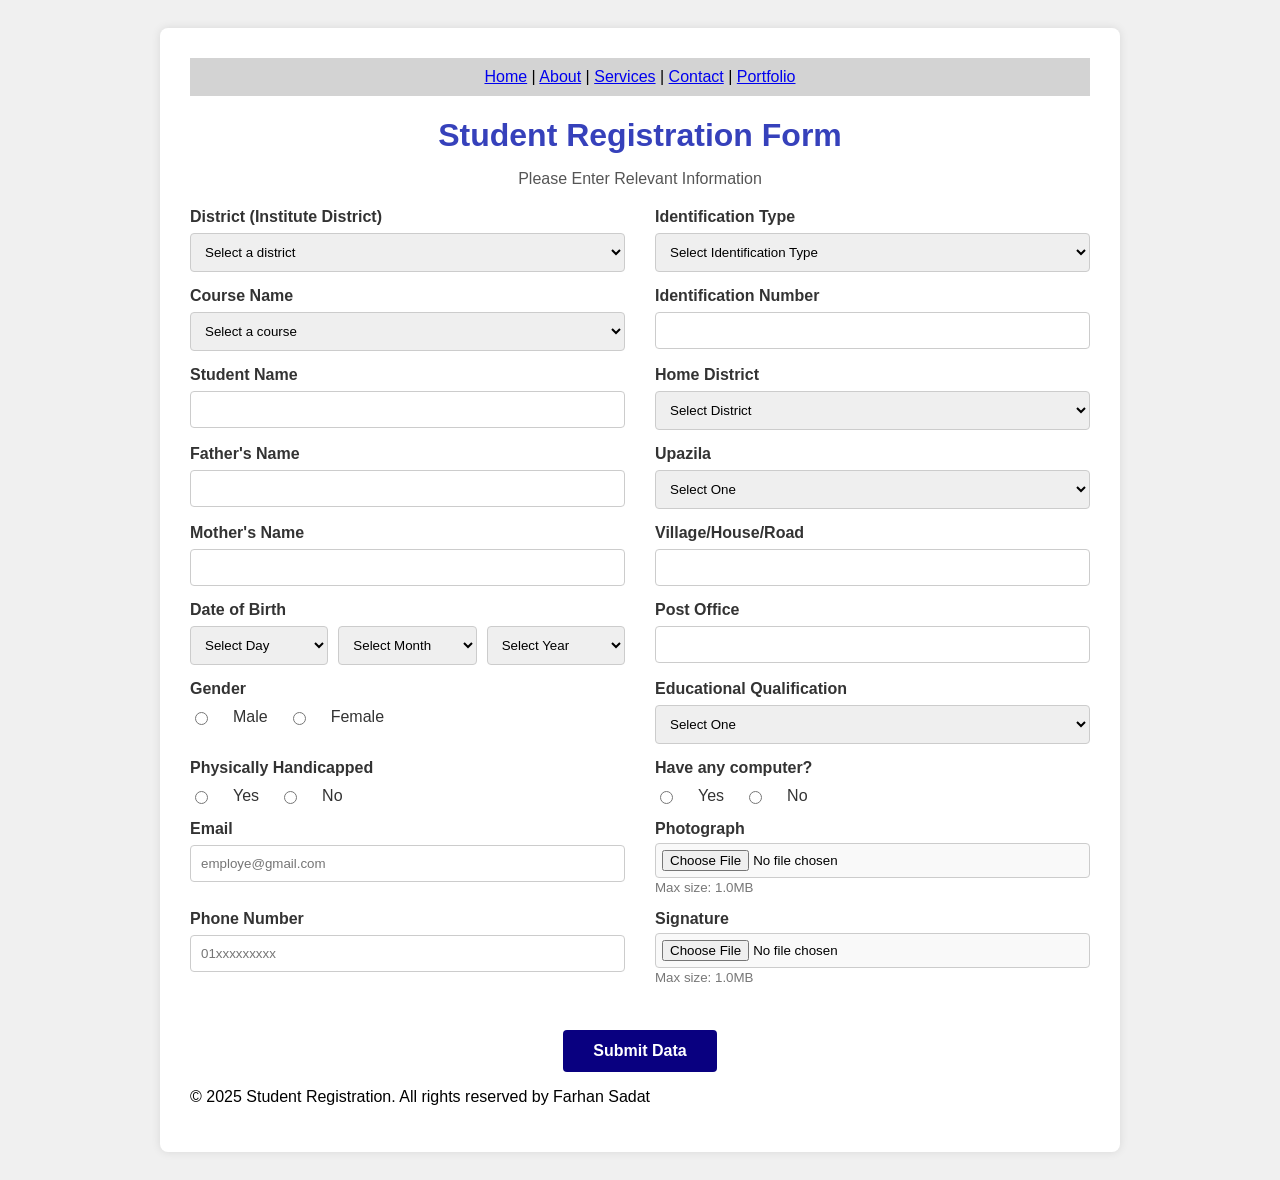
<file: index.html>
<!DOCTYPE html>
<html lang="en">
<head>
    <meta charset="UTF-8">
    <meta name="viewport" content="width=device-width, initial-scale=1.0">
    <title>Student Registration Form</title>
    <link rel="stylesheet" href="style.css">
</head>
<body>

    <div class="form-container">

         <nav style="inset-inline: 0; text-align: center; background-color: lightgray; padding: 10px;    ">
        <a href="index.html">Home</a> |
        <a href="about.html">About</a> |
        <a href="services.html">Services</a> |
        <a href="contact.html">Contact</a> |
        <a href="portfolio.html">Portfolio</a>
    </nav>


        <h1 class="form-title">Student Registration Form</h1>
        <p class="form-subtitle">Please Enter Relevant Information</p>

        <form action="#" method="POST" enctype="multipart/form-data">

            <div class="form-row">
                <div class="form-group">
                    <label for="district">District (Institute District)</label>
                     <select name="District" id="District">
                <option value="">Select a district</option>
                <option value="Dhaka">Dhaka</option>
                <option value="Chittagong">Chittagong</option>
                 <option value="Rajshahi">Rajshahi</option>
                <option value="Khulna">Khulna</option>
                <option value="Barisal">Barisal</option>
                <option value="Sylhet">Sylhet</option>
                <option value="Rangpur">Rangpur</option>
                <option value="Mymensingh">Mymensingh</option>

                <option value="Comilla">Comilla</option>
                <option value="Narayanganj">Narayanganj</option>
                <option value="Gazipur">Gazipur</option>
                <option value="Tangail">Tangail</option>
                <option value="Bogra">Bogra</option>
                <option value="Pabna">Pabna</option>
                <option value="Jessore">Jessore</option>
                <option value="Cox's Bazar">Cox's Bazar</option>
                <option value="Feni">Feni</option>
                <option value="Noakhali">Noakhali</option>
                <option value="Khagrachari">Khagrachari</option>
                <option value="Rangamati">Rangamati</option>
                <option value="Bandarban">Bandarban</option>
                <option value="Satkhira">Satkhira</option>
                <option value="Jashore">Jashore</option>
                <option value="Narail">Narail</option>
                <option value="Magura">Magura</option>
                <option value="Jhenaidah">Jhenaidah</option>
                <option value="Chuadanga">Chuadanga</option>
                <option value="Kushtia">Kushtia</option>
                <option value="Meherpur">Meherpur</option>
                <option value="Pirojpur">Pirojpur</option>
                <option value="Jhalokati">Jhalokati</option>
                <option value="Bhola">Bhola</option>
                <option value="Barisal">Barisal</option>
                <option value="Patuakhali">Patuakhali</option>
                <option value="Barguna">Barguna</option>
                <option value="Sirajganj">Sirajganj</option>
                <option value="Tangail">Tangail</option>
                <option value="Mymensingh">Mymensingh</option>
                <option value="Netrokona">Netrokona</option>
                <option value="Kishoreganj">Kishoreganj</option>
                <option value="Jamalpur">Jamalpur</option>
                <option value="Sherpur">Sherpur</option>
                <option value="Dinajpur">Dinajpur</option>
                <option value="Thakurgaon">Thakurgaon</option>
                <option value="Panchagarh">Panchagarh</option>
                <option value="Lalmonirhat">Lalmonirhat</option>
                <option value="Nilphamari">Nilphamari</option>
                <option value="Kurigram">Kurigram</option>
                <option value="Gaibandha">Gaibandha</option>
                <option value="Joypurhat">Joypurhat</option>
                <option value="Bogura">Bogura</option>
                <option value="Naogaon">Naogaon</option>
                <option value="Natore">Natore</option>
                <option value="Chapainawabganj">Chapainawabganj</option>
               
                <option value="Pabna">Pabna</option>
                <option value="Sirajganj">Sirajganj</option>
                <option value="Kushtia">Kushtia</option>
                <option value="Chuadanga">Chuadanga</option>
                <option value="Jashore">Jashore</option>
            </select>
                </div>
                <div class="form-group">
                    <label for="id-type">Identification Type</label>
                    <select id="id-type" name="id-type" required>
                        <option value="">Select Identification Type</option>
                        <option value="birth_certificate">Birth Certificate</option>
                        <option value="national_id">National ID</option>
                        <option value="passport">Passport</option>
                        <option value="student_id">Student ID</option>
                        <option value="driving_license">Driving License</option>
                        


                        </select>
                </div>
            </div>

            <div class="form-row">
                <div class="form-group">
                    <label for="course">Course Name</label>
                    <select id="course" name="course" required>
                   <option value="">Select a course</option>
                    <option value="computer_science">Computer Science</option>
                    <option value="business">Business</option>
                    <option value="mern">MERN Stack Web Development</option>
                    <option value="engineering">Engineering</option>
                    <option value="arts">Arts</option>

                        </select>
                </div>
                <div class="form-group">
                    <label for="id-number">Identification Number</label>
                    <input type="text" id="id-number" name="id-number" value="">
                </div>
            </div>

            <div class="form-row">
                <div class="form-group">
                    <label for="student-name">Student Name</label>
                    <input type="text" id="student-name" name="student-name" value="" required>
                </div>
                <div class="form-group">
                    <label for="home-district">Home District</label>
                    <select id="home-district" name="home-district" required>
                        <option value="">Select District</option>
                        <option value="Dhaka">Dhaka</option>
                <option value="Chittagong">Chittagong</option>
                        
                <option value="Rajshahi">Rajshahi</option>
                <option value="Khulna">Khulna</option>
                <option value="Barisal">Barisal</option>
                <option value="Sylhet">Sylhet</option>
                <option value="Rangpur">Rangpur</option>
                <option value="Mymensingh">Mymensingh</option>
                <option value="Comilla">Comilla</option>
                <option value="Narayanganj">Narayanganj</option>
                <option value="Gazipur">Gazipur</option>
                <option value="Tangail">Tangail</option>
                <option value="Bogra">Bogra</option>
                <option value="Pabna">Pabna</option>
                <option value="Jessore">Jessore</option>
                <option value="Cox's Bazar">Cox's Bazar</option>
                <option value="Feni">Feni</option>
                <option value="Noakhali">Noakhali</option>
                <option value="Khagrachari">Khagrachari</option>
                <option value="Rangamati">Rangamati</option>
                <option value="Bandarban">Bandarban</option>
                <option value="Satkhira">Satkhira</option>
                <option value="Jashore">Jashore</option>
                <option value="Narail">Narail</option>
                <option value="Magura">Magura</option>
                <option value="Jhenaidah">Jhenaidah</option>
                <option value="Chuadanga">Chuadanga</option>
                <option value="Kushtia">Kushtia</option>
                <option value="Meherpur">Meherpur</option>
                <option value="Pirojpur">Pirojpur</option>
                <option value="Jhalokati">Jhalokati</option>
                <option value="Bhola">Bhola</option>
                <option value="Barisal">Barisal</option>
                <option value="Patuakhali">Patuakhali</option>
                <option value="Barguna">Barguna</option>
                <option value="Sirajganj">Sirajganj</option>
                <option value="Tangail">Tangail</option>
                <option value="Mymensingh">Mymensingh</option>
                <option value="Netrokona">Netrokona</option>
                <option value="Kishoreganj">Kishoreganj</option>
                <option value="Jamalpur">Jamalpur</option>
                <option value="Sherpur">Sherpur</option>
                <option value="Dinajpur">Dinajpur</option>
                <option value="Thakurgaon">Thakurgaon</option>
                <option value="Panchagarh">Panchagarh</option>
                <option value="Lalmonirhat">Lalmonirhat</option>
                <option value="Nilphamari">Nilphamari</option>
                <option value="Kurigram">Kurigram</option>

                <option value="Gaibandha">Gaibandha</option>
                <option value="Joypurhat">Joypurhat</option>
                <option value="Bogura">Bogura</option>
                <option value="Naogaon">Naogaon</option>
                <option value="Natore">Natore</option>
                <option value="Chapainawabganj">Chapainawabganj</option>

                <option value="Pabna">Pabna</option>
                <option value="Sirajganj">Sirajganj</option>
                <option value="Kushtia">Kushtia</option>
                <option value="Chuadanga">Chuadanga</option>
                <option value="Jashore">Jashore</option>

            </select>
                </div>
            </div>

            <div class="form-row">
                <div class="form-group">
                    <label for="father-name">Father's Name</label>
                    <input type="text" id="father-name" name="father-name" value="" required>
                </div>
                <div class="form-group">
                    <label for="upazila">Upazila</label>
                    <select id="upazila" name="upazila" required>
                        <option value="">Select One</option>
                            <option value="Dhamrai">Dhamrai</option>
                            <option value="Keraniganj">Keraniganj</option>
                            <option value="Nawabganj">Nawabganj</option>
                            <option value="Savar">Savar</option>
                            <option value="Dohar">Dohar</option>
                            <option value="Baghmar">Baghmara</option>
                            <option value="Kalia">Kalia</option>
                            <option value="Kaliganj">Kaliganj</option>
                            <option value="Lohagara">Lohagara</option>
                            <option value="Mollahat">Mollahat</option>
                            <option value="Mongla">Mongla</option>
                            <option value="Morelganj">Morelganj</option>
                            <option value="Sarankhola">Sarankhola</option>
                            <option value="Satkhira Sadar">Satkhira Sadar</option>
                            <option value="Shyamnagar">Shyamnagar</option>
                            <option value="Tala">Tala</option>
                            <option value="Abhaynagar">Abhaynagar</option>
                            <option value="Bagherpara">Bagherpara</option>
                            <option value="Chaugachha">Chaugachha</option>
                            <option value="Jessore Sadar">Jessore Sadar</option>
                            <option value="Keshabpur">Keshabpur</option>
                            <option value="Manirampur">Manirampur</option>
                            <option value="Sharsha">Sharsha</option>
                            <option value="Cox's Bazar Sadar">Cox's Bazar Sadar</option>
                            <option value="Kutubdia">Kutubdia</option>
                            <option value="Maheshkhali">Maheshkhali</option>
                            <option value="Ramu">Ramu</option>
                            <option value="Ukhia">Ukhia</option>
                            <option value="Fulgazi">Fulgazi</option>
                            <option value="Chhagalnaiya">Chhagalnaiya</option>  
                            <option value="Daganbhuiyan">Daganbhuiyan</option>
                            <option value="Feni Sadar">Feni Sadar</option>

                            <option value="Parshuram">Parshuram</option>
                            <option value="Sonagazi">Sonagazi</option>

                            <option value="Sonaimuri">Sonaimuri</option>
                            <option value="Tarakanda">Tarakanda</option>
                            <option value="Kendua">Kendua</option>
                            <option value="Khaliajuri">Khaliajuri</option>
                            <option value="Madan">Madan</option>
                            <option value="Moulvibazar Sadar">Moulvibazar Sadar</option>
                            <option value="Rajnagar">Rajnagar</option>
                            <option value="Sreemangal">Sreemangal</option>
                            <option value="Kulaura">Kulaura</option>
                            <option value="Khagrachari Sadar">Khagrachari Sadar</option>
                            <option value="Dighinala">Dighinala</option>
                            <option value="Lakshmichhari">Lakshmichhari</option>
                            <option value="Manikchhari">Manikchhari</option>
                            <option value="Panchhari">Panchhari</option>
                            <option value="Ramgarh">Ramgarh</option>
                            <option value="Rangamati Sadar">Rangamati Sadar</option>
                            <option value="Barkal">Barkal</option>
                            <option value="Kaptai">Kaptai</option>
                            <option value="Langadu">Langadu</option>
                            <option value="Naniarchar">Naniarchar</option>
                            <option value="Ali Kadam">Ali Kadam</option>
                            <option value="Bandarban Sadar">Bandarban Sadar</option>
                            <option value="Lama">Lama</option>
                            <option value="Thanchi">Thanchi</option>
                            <option value="Akhira">Akhira</option>
                            <option value="Assasuni">Assasuni</option>
                            <option value="Debhata">Debhata</option>
                            <option value="Kalaroa">Kalaroa</option>
                            <option value="Kaliganj">Kaliganj</option>
                            <option value="Naogaon">Naogaon</option>
                            
                            <option value="Natore">Natore</option>
                            <option value="Nawabganj">Nawabganj</option>
                            <option value="Singra">Singra</option>
                            <option value="Atrai">Atrai</option>
                            <option value="Badalgachhi">Badalgachhi</option>
                            <option value="Dhamoirhat">Dhamoirhat</option>
                            <option value="Gurudaspur">Gurudaspur</option>
                            <option value="Lalpur">Lalpur</option>
                            <option value="Mahadebpur">Mahadebpur</option>
                            <option value="Niamatpur">Niamatpur</option>
                            <option value="Porsha">Porsha</option>
                            <option value="Sapahar">Sapahar</option>
                            <option value="Chapainawabganj Sadar">Chapainawabganj Sadar</option>
                            <option value="Gomastapur">Gomastapur</option>
                            <option value="Nachole">Nachole</option>
                            <option value="Panchbibi">Panchbibi</option>
                            <option value="Patnitala">Patnitala</option>
                            <option value="Raninagar">Raninagar</option>
                            <option value="Singra">Singra</option>
                            <option value="Pabna Sadar">Pabna Sadar</option>
                            <option value="Bera">Bera</option>
                            <option value="Chatmohar">Chatmohar</option>
                            <option value="Faridpur">Faridpur</option>
                            <option value="Ishwardi">Ishwardi</option>
                            <option value="Santhia">Santhia</option>
                            <option value="Sujanagar">Sujanagar</option>
                            <option value="Sirajganj Sadar">Sirajganj Sadar</option>
                            <option value="Chauhali">Chauhali</option>
                            <option value="Kamarkhanda">Kamarkhanda</option>
                            <option value="Kazipur">Kazipur</option>
                            <option value="Raiganj">Raiganj</option>
                            <option value="Shahjadpur">Shahjadpur</option>
                            <option value="Tarash">Tarash</option>
                            <option value="Ullahpara">Ullahpara</option>
                            <option value="Kushtia Sadar">Kushtia Sadar</option>
                            <option value="Bheramara">Bheramara</option>
                            <option value="Daulatpur">Daulatpur</option>
                            <option value="Khoksa">Khoksa</option>
                            <option value="Mirpur">Mirpur</option>
                            <option value="Chuadanga Sadar">Chuadanga Sadar</option>

                            <option value="Alamdanga">Alamdanga</option>
                            <option value="Damurhuda">Damurhuda</option>
                            <option value="Jibannagar">Jibannagar</option>
                            <option value="Jhenaidah Sadar">Jhenaidah Sadar</option>
                            <option value="Kaliganj">Kaliganj</option>
                            <option value="Kotchandpur">Kotchandpur</option>
                            <option value="Maheshpur">Maheshpur</option>
                            <option value="Shailkupa">Shailkupa</option>
                    </select>
                </div>
            </div>

            <div class="form-row">
                <div class="form-group">
                    <label for="mother-name">Mother's Name</label>
                    <input type="text" id="mother-name" name="mother-name" value="" required>
                </div>
                <div class="form-group">
                    <label for="village-road">Village/House/Road</label>
                    <input type="text" id="village-road" name="village-road" value="">
                </div>
            </div>

            <div class="form-row">
                <div class="form-group">
                    <label for="dob-day">Date of Birth</label>
                    <div class="dob-group">
                        <select id="dob-day" name="dob-day" class="dob-select">
                            <option value="Select">Select Day</option>
                            <option value="1">1</option>
                            <option value="2">2</option>
                            <option value="3">3</option>
                            <option value="4">4</option>
                            <option value="5">5</option>
                            <option value="6">6</option>
                            <option value="7">7</option>
                            <option value="8">8</option>
                            <option value="9">9</option>
                            <option value="10">10</option>
                            <option value="11">11</option>
                            <option value="12">12</option>
                            <option value="13">13</option>
                            <option value="14">14</option>
                            <option value="15">15</option>
                            <option value="16">16</option>
                            <option value="17">17</option>
                            <option value="18">18</option>
                            <option value="19">19</option>  
                            <option value="20">20</option>
                            <option value="21">21</option>
                            <option value="22">22</option>
                            <option value="23">23</option>
                            <option value="24">24</option>
                            <option value="25">25</option>
                            <option value="26">26</option>
                            <option value="27">27</option>
                            <option value="28">28</option>
                            <option value="29">29</option>
                            <option value="30">30</option>
                            <option value="31">31</option>

                            </select>
                        <select id="dob-month" name="dob-month" class="dob-select">
                            <option value="Select">Select Month</option>
                            <option value="january">January</option>
                            <option value="february">February</option>
                            <option value="march">March</option>
                            <option value="april">April</option>
                            <option value="may">May</option>
                            <option value="june">June</option>
                            <option value="july">July</option>
                            <option value="august">August</option>
                            <option value="september">September</option>
                            <option value="october">October</option>
                            <option value="november">November</option>
                            <option value="december">December</option>

                            </select>
                        <select id="dob-year" name="dob-year" class="dob-select">
                            <option value="Select">Select Year</option>
                            <option value="1990">1990</option>
                            <option value="1991">1991</option>
                            <option value="1992">1992</option>
                            <option value="1993">1993</option>
                            <option value="1994">1994</option>
                            <option value="1995">1995</option>
                            <option value="1996">1996</option>
                            <option value="1997">1997</option>
                            <option value="1998">1998</option>
                            <option value="1999">1999</option>
                            <option value="2000">2000</option>
                            <option value="2001">2001</option>
                            <option value="2002">2002</option>
                            <option value="2003">2003</option>
                            <option value="2004">2004</option>
                            <option value="2005">2005</option>
                            <option value="2006">2006</option>
                            <option value="2007">2007</option>
                            <option value="2008">2008</option>
                            <option value="2009">2009</option>
                            <option value="2010">2010</option>
                            <option value="2011">2011</option>
                            <option value="2012">2012</option>
                            <option value="2013">2013</option>
                            <option value="2014">2014</option>

                            <option value="2015">2015</option>
                            <option value="2016">2016</option>
                            </select>
                    </div>
                </div>
                <div class="form-group">
                    <label for="post-office">Post Office</label>
                    <input type="text" id="post-office" name="post-office" value="">
                </div>
            </div>

            <div class="form-row">
                <div class="form-group">
                    <label>Gender</label>
                    <div class="radio-group">
                        <input type="radio" id="male" name="gender" value="male">
                        <label for="male">Male</label>
                        <input type="radio" id="female" name="gender" value="female">
                        <label for="female">Female</label>
                    </div>
                </div>
                <div class="form-group">
                    <label for="education">Educational Qualification</label>
                    <select id="education" name="education" required>
                        <option value="">Select One</option>
                        <option value="high_school">B.Sc in CSE</option>
                        <option value="bachelor">Bachelor's Degree</option>
                        <option value="master">Master's Degree</option>
                        <option value="phd">PhD</option>
                        <option value="ssc">SSC</option>
                        <option value="hsc">HSC</option>
                        <option value="dakhil">Dakhil</option>
                        <option value="alim">Alim</option>
                        <option value="honors">Honors</option>
                         <option value="other">Other</option>

                     </select>
                </div>
            </div>

            <div class="form-row">
                <div class="form-group">
                    <label>Physically Handicapped</label>
                    <div class="radio-group">
                        <input type="radio" id="ph-yes" name="handicapped" value="yes">
                        <label for="ph-yes">Yes</label>
                        <input type="radio" id="ph-no" name="handicapped" value="no" >
                        <label for="ph-no">No</label>
                    </div>
                </div>
                <div class="form-group">
                    <label>Have any computer?</label>
                    <div class="radio-group">
                        <input type="radio" id="comp-yes" name="computer" value="yes">
                        <label for="comp-yes">Yes</label>
                        <input type="radio" id="comp-no" name="computer" value="no" >
                        <label for="comp-no">No</label>
                    </div>
                </div>
            </div>

            <div class="form-row">
                <div class="form-group">
                    <label for="email">Email</label>
                    <input type="email" id="email" name="email" placeholder="employe@gmail.com" required>
                </div>
                <div class="form-group">
                    <label for="photograph">Photograph</label>
                    <input type="file" id="photograph" name="photograph">
                    <small>Max size: 1.0MB</small>
                </div>
            </div>

            <div class="form-row">
                <div class="form-group">
                    <label for="phone">Phone Number</label>
                    <input type="tel" id="phone" name="phone" placeholder="01xxxxxxxxx" required>
                </div>
                <div class="form-group">
                    <label for="signature">Signature</label>
                    <input type="file" id="signature" name="signature">
                    <small>Max size: 1.0MB</small>
                </div>
            </div>
            
            <div class="submit-row" style="display: inline-flex; justify-content: center; width: 100%;">
                <button type="submit" class="submit-btn ">Submit Data</button>
            </div>
        </form>

        <footer>
            <p>&copy; 2025 Student Registration. All rights reserved by Farhan Sadat</p>
        </footer>
    </div>

</body>
</html>
</file>
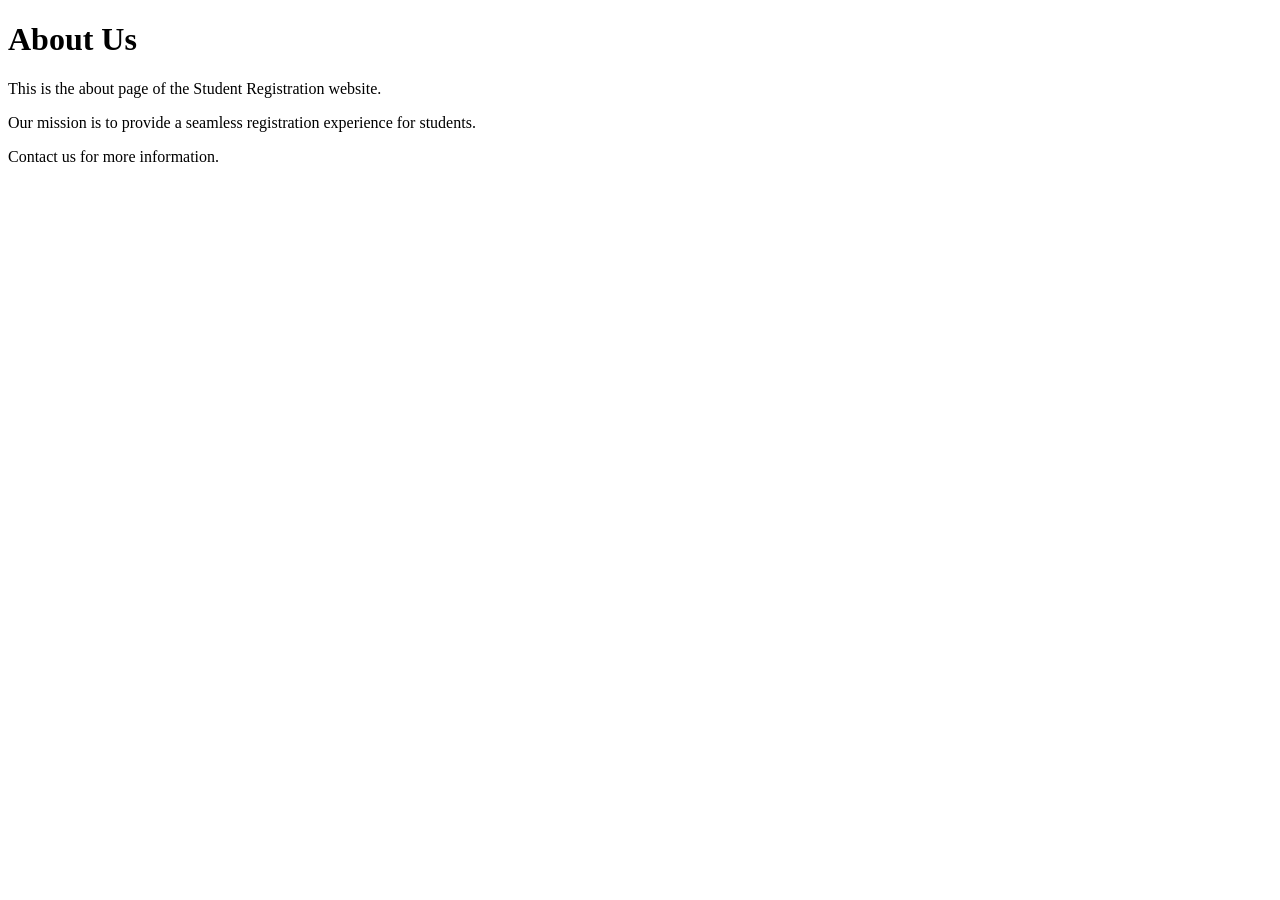
<file: about.html>
<!DOCTYPE html>
<html lang="en">
<head>
    <meta charset="UTF-8">
    <meta name="viewport" content="width=device-width, initial-scale=1.0">
    <title>About</title>
</head>
<body>
    <h1>About Us</h1>
    <p>This is the about page of the Student Registration website.</p>
    <p>Our mission is to provide a seamless registration experience for students.</p>
    <p>Contact us for more information.</p>
     
</body>
</html>
</file>
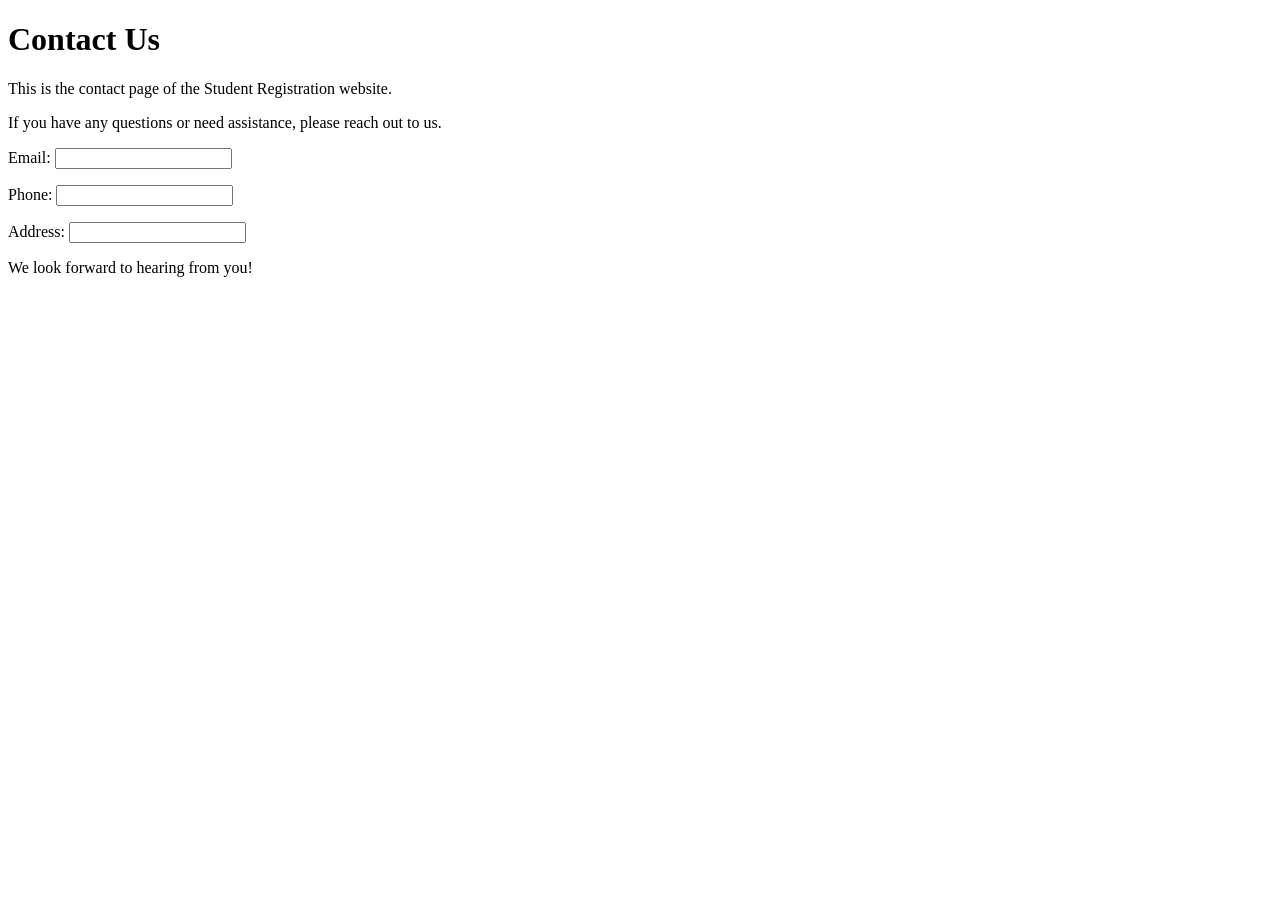
<file: contact.html>
<!DOCTYPE html>
<html lang="en">
<head>
    <meta charset="UTF-8">
    <meta name="viewport" content="width=device-width, initial-scale=1.0">
    <title>Contact</title>
</head>
<body>
    <h1>Contact Us</h1>
    <p>This is the contact page of the Student Registration website.</p>
    <p>If you have any questions or need assistance, please reach out to us.</p>
    <p>Email:   <input type="email" placeholder=""> </p>
    <p>Phone:   <input type="tel" placeholder=""> </p>
    <p>Address: <input type="text" placeholder=""> </p>
    <p>We look forward to hearing from you!</p>
      
</body>
</html>
</file>
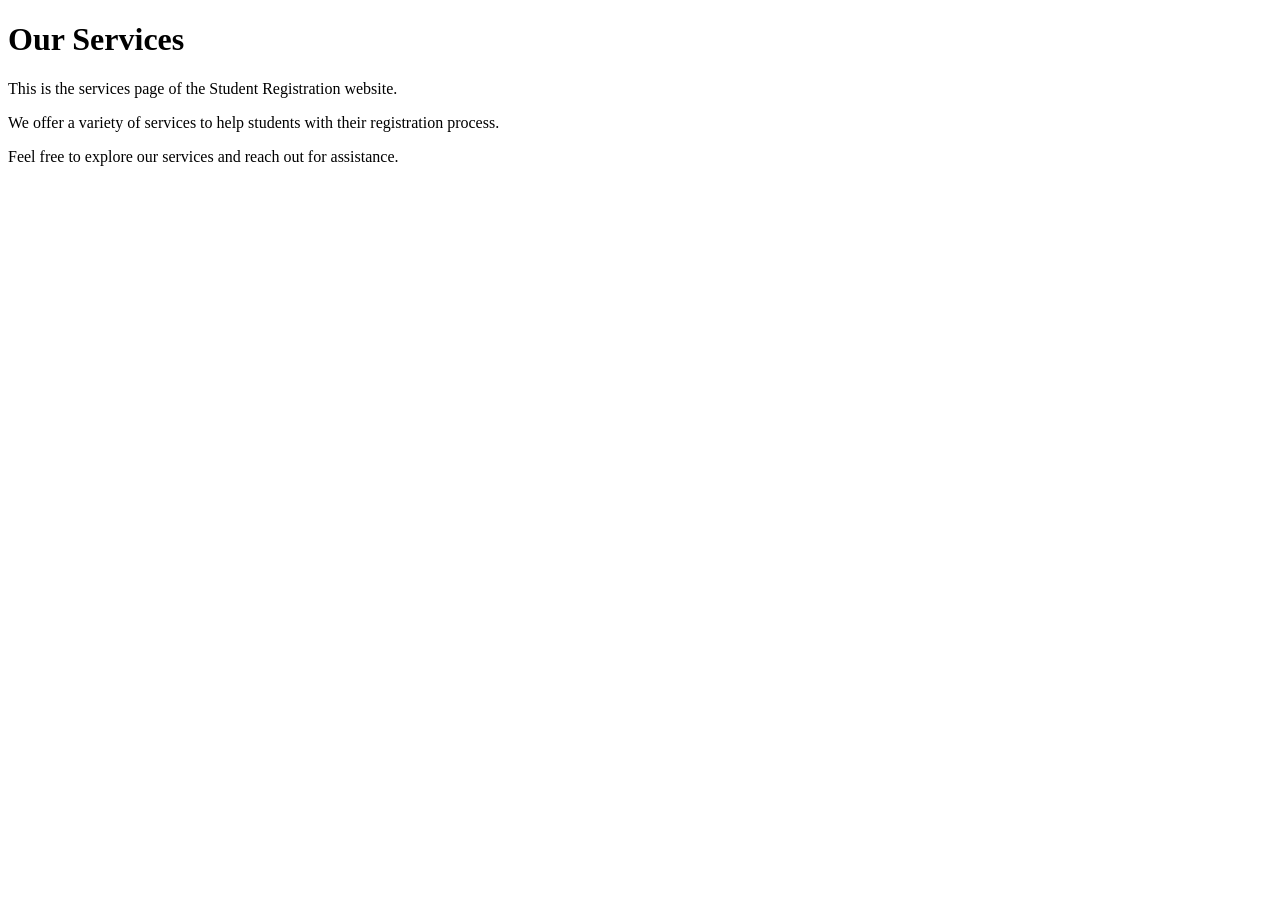
<file: services.html>
<!DOCTYPE html>
<html lang="en">
<head>
    <meta charset="UTF-8">
    <meta name="viewport" content="width=device-width, initial-scale=1.0">
    <title>Services</title>
</head>
<body>

    <h1>Our Services</h1>
    <p>This is the services page of the Student Registration website.</p>
    <p>We offer a variety of services to help students with their registration process.</p>
    <p>Feel free to explore our services and reach out for assistance.</p>

</body>
</html>
</file>
<file: style.css>
/* General body and container styling */
body {
    font-family: Arial, sans-serif;
    background-color: #f0f0f0; /* Light background similar to the screenshot's page */
    display: flex;
    justify-content: center;
    padding: 20px;
}

.form-container {
    width: 90%;
    max-width: 900px; /* Adjust as needed for screen width */
    background-color: white;
    padding: 30px;
    border-radius: 8px;
    box-shadow: 0 0 10px rgba(0, 0, 0, 0.1); /* Subtle shadow for the container */
}

/* Header/Title styling */
.form-title {
    color: #3641bb; /* Green color for the main title */
    text-align: center;
    margin-bottom: 5px;
}

.form-subtitle {
    text-align: center;
    color: #555;
    margin-bottom: 20px;
}

/* Form layout for two columns */
.form-row {
    display: flex;
    gap: 30px; /* Space between the two columns */
    margin-bottom: 15px;
}

.form-group {
    flex: 1; /* Each group takes half the space */
    display: flex;
    flex-direction: column;
}

.form-group label {
    font-weight: bold;
    margin-bottom: 5px;
    color: #333;
}

/* Styling for all input/select fields */
input[type="text"],
input[type="email"],
input[type="tel"],
select {
    padding: 10px;
    border: 1px solid #ccc;
    border-radius: 4px;
    box-sizing: border-box; /* Include padding and border in the element's total width and height */
    width: 100%;
    margin-top: 2px;
}

/* Custom styling for file inputs to appear cleaner */
input[type="file"] {
    border: 1px solid #ccc;
    border-radius: 4px;
    padding: 6px;
    background-color: #f9f9f9;
}

/* Date of Birth group styling */
.dob-group {
    display: flex;
    gap: 10px;
}

.dob-group .dob-select {
    flex: 1; /* Distribute space equally among day, month, year selects */
}

/* Radio button group styling (Gender, Handicapped, Computer) */
.radio-group {
    display: flex;
    gap: 20px;
    align-items: center;
    margin-top: 5px;
}

.radio-group label {
    font-weight: normal; /* Labels for radio buttons are not bold */
    margin-bottom: 0;
}

.radio-group input[type="radio"] {
    margin-right: 5px;
}

/* Small text for file size limit */
small {
    color: #777;
    margin-top: 2px;
    display: block; /* Ensures it starts on a new line */
}

/* Submit button styling */
.submit-row {
    display: flex;
    justify-content: center;
    margin-top: 30px;
}

.submit-btn {
    background-color: #090080; /* Distinctive green color */
    color: white;
    padding: 12px 30px;
    border: none;
    border-radius: 4px;
    cursor: pointer;
    font-size: 16px;
    font-weight: bold;
    transition: background-color 0.3s ease;
}

.submit-btn:hover {
    background-color: #006400; /* Darker green on hover */
}

/* Media query for smaller screens (e.g., mobile) */
@media (max-width: 768px) {
    .form-row {
        flex-direction: column; /* Stacks columns vertically */
        gap: 0;
    }
}
</file>
